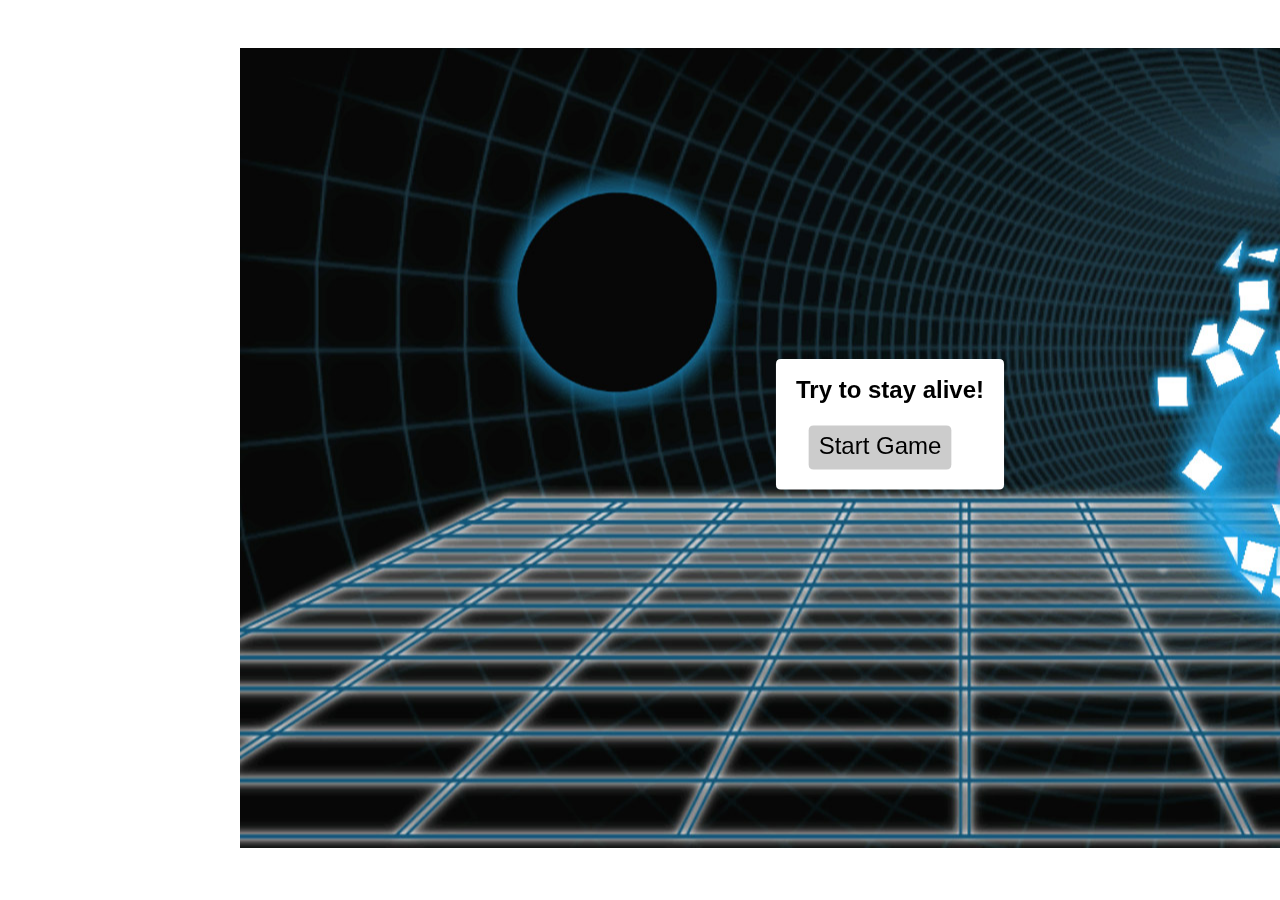
<file: index.html>
<!doctype html>
<!--[if lt IE 7 ]> <html class="ie ie6 ie-lt10 ie-lt9 ie-lt8 ie-lt7 no-js" lang="en"> <![endif]-->
<!--[if IE 7 ]>    <html class="ie ie7 ie-lt10 ie-lt9 ie-lt8 no-js" lang="en"> <![endif]-->
<!--[if IE 8 ]>    <html class="ie ie8 ie-lt10 ie-lt9 no-js" lang="en"> <![endif]-->
<!--[if IE 9 ]>    <html class="ie ie9 ie-lt10 no-js" lang="en"> <![endif]-->
<!--[if gt IE 9]><!--><html class="no-js" lang="it"><!--<![endif]-->
<!-- the "no-js" class is for Modernizr. -->
<head id="www-sitename-com" data-template-set="html5-reset">
    <meta charset="utf-8">
    <meta http-equiv="X-UA-Compatible" content="IE=edge,chrome=1">
    <title></title>
    <meta name="title" content="" />
    <meta name="description" content="" />
    <meta name="author" content="" />
    <meta name="google-site-verification" content="" />
    <meta name="Copyright" content="" />
    <link rel="shortcut icon" href="_/img/favico-blue.png" /><!-- size: 16x16 or 32x32 -->
    <link rel="apple-touch-icon" href="_/img/favico-retina.png" />
    <!-- best = 114x114 for retina display with WHITE BG -->
    <link rel="stylesheet" href="_/css/reset.css" />
    <link rel="stylesheet" href="_/css/style.css" />
    <link rel="stylesheet" href="_/square/blue.css" />
    <script src="_/js/modernizr-2.6.2.dev.js"></script>
    <!-- Windows 8 -->
    <meta name="application-name" content="" />
    <meta name="msapplication-TileColor" content="" />
    <meta name="msapplication-TileImage" content="" />
    <!-- Twitter -->
    <meta name="twitter:card" content="">
    <meta name="twitter:site" content="">
    <meta name="twitter:title" content="">
    <meta name="twitter:description" content="">
    <meta name="twitter:url" content="">
    <!-- Facebook -->
    <meta property="og:title" content="" />
    <meta property="og:description" content="" />
    <meta property="og:url" content="" />
    <meta property="og:image" content="_/img/yourhub-logo.png" />
</head>
<body>
    <!-- Prompt IE 6 users to install Chrome Frame. Remove this if you support IE 6.
         http://chromium.org/developers/how-tos/chrome-frame-getting-started     -->
    <!-- Grab Google CDN's jQuery. fall back to local if necessary -->
    <script src="_/js/quintus-all.js"></script>
    <script src="http://ajax.googleapis.com/ajax/libs/jquery/1.10.2/jquery.min.js"></script>
    <script>window.jQuery || document.write("<script src='_/js/jquery-1.10.2.min.js'>\x3C/script>")</script>
    <script src="_/js/game.js"></script>
    <script src="_/js/jquery.placeholder.js"></script>
    <script src="_/js/jquery.numeric.js"></script>
    <script src="_/js/functions.js"></script>
    <script src="_/js/jquery.icheck.min.js"></script>
</body>
</html>
</file>
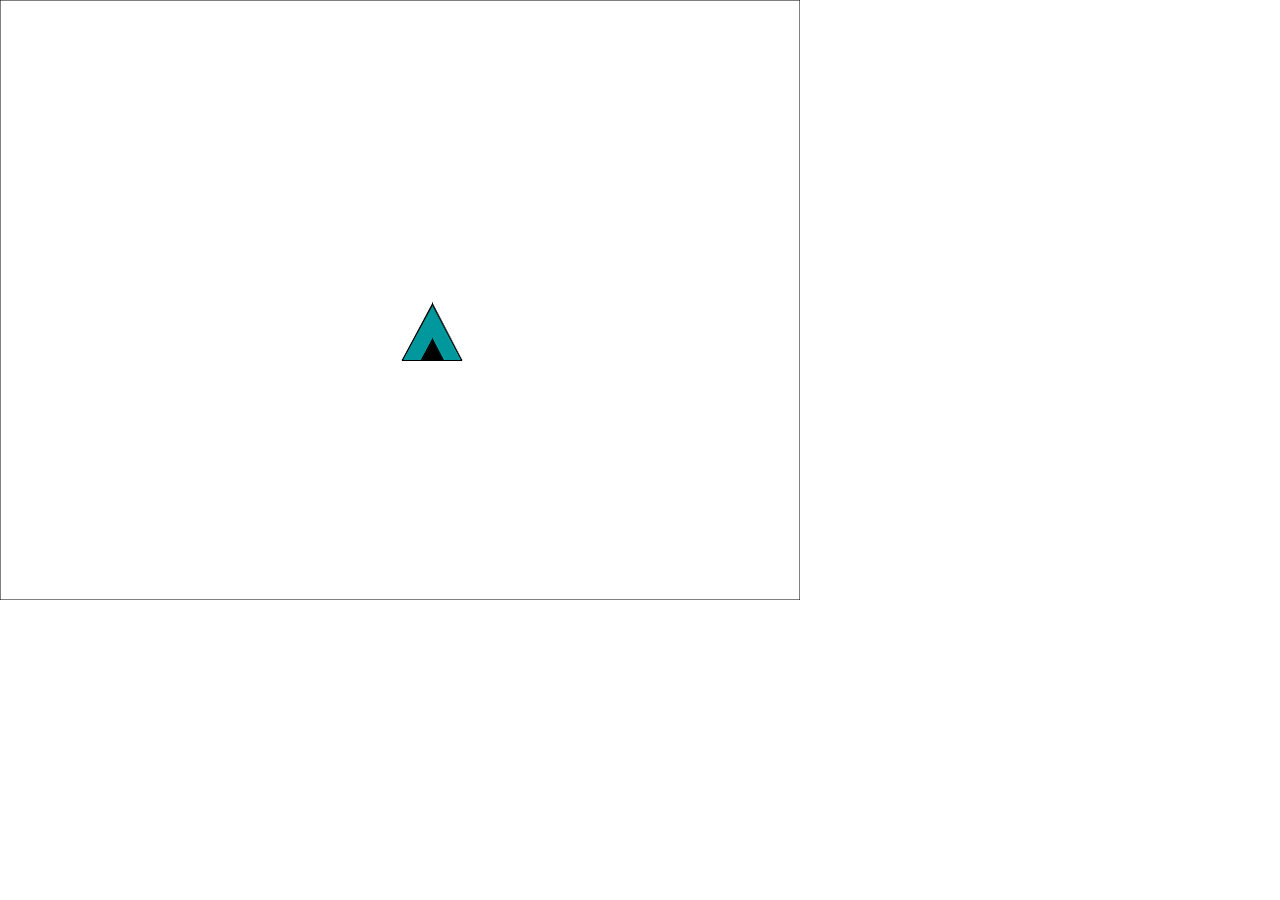
<file: old-manual/index.html>
<!doctype html>
<!--[if lt IE 7 ]> <html class="ie ie6 ie-lt10 ie-lt9 ie-lt8 ie-lt7 no-js" lang="en"> <![endif]-->
<!--[if IE 7 ]>    <html class="ie ie7 ie-lt10 ie-lt9 ie-lt8 no-js" lang="en"> <![endif]-->
<!--[if IE 8 ]>    <html class="ie ie8 ie-lt10 ie-lt9 no-js" lang="en"> <![endif]-->
<!--[if IE 9 ]>    <html class="ie ie9 ie-lt10 no-js" lang="en"> <![endif]-->
<!--[if gt IE 9]><!--><html class="no-js" lang="it"><!--<![endif]-->
<!-- the "no-js" class is for Modernizr. -->
<head id="www-sitename-com" data-template-set="html5-reset">
    <meta charset="utf-8">
    <meta http-equiv="X-UA-Compatible" content="IE=edge,chrome=1">
    <title></title>
    <meta name="title" content="" />
    <meta name="description" content="" />
    <meta name="author" content="" />
    <meta name="google-site-verification" content="" />
    <meta name="Copyright" content="" />
    <link rel="shortcut icon" href="_/img/favico-blue.png" /><!-- size: 16x16 or 32x32 -->
    <link rel="apple-touch-icon" href="_/img/favico-retina.png" />
    <!-- best = 114x114 for retina display with WHITE BG -->
    <link rel="stylesheet" href="_/css/reset.css" />
    <link rel="stylesheet" href="_/css/style.css" />
    <link rel="stylesheet" href="_/square/blue.css" />
    <script src="_/js/modernizr-2.6.2.dev.js"></script>
    <!-- Windows 8 -->
    <meta name="application-name" content="" />
    <meta name="msapplication-TileColor" content="" />
    <meta name="msapplication-TileImage" content="" />
    <!-- Twitter -->
    <meta name="twitter:card" content="">
    <meta name="twitter:site" content="">
    <meta name="twitter:title" content="">
    <meta name="twitter:description" content="">
    <meta name="twitter:url" content="">
    <!-- Facebook -->
    <meta property="og:title" content="" />
    <meta property="og:description" content="" />
    <meta property="og:url" content="" />
    <meta property="og:image" content="_/img/yourhub-logo.png" />
</head>
<body>
    <canvas id="gameCanvas"></canvas>
        <!-- Prompt IE 6 users to install Chrome Frame. Remove this if you support IE 6.
             http://chromium.org/developers/how-tos/chrome-frame-getting-started     -->
        <!-- Grab Google CDN's jQuery. fall back to local if necessary -->
        <script src="http://ajax.googleapis.com/ajax/libs/jquery/1.10.2/jquery.min.js"></script>
        <script>window.jQuery || document.write("<script src='_/js/jquery-1.10.2.min.js'>\x3C/script>")</script>
        <script src="_/js/game.js"></script>
        <script src="_/js/jquery.placeholder.js"></script>
        <script src="_/js/jquery.numeric.js"></script>
        <script src="_/js/functions.js"></script>
        <script src="_/js/jquery.icheck.min.js"></script>
    </form>
</body>
</html>
</file>
<file: _/css/style.css>
/* Apply a natural box layout model to all elements: http://paulirish.com/2012/box-sizing-border-box-ftw/ */
* { -moz-box-sizing: border-box; -webkit-box-sizing: border-box; box-sizing: border-box; }

.chromeframe {position: absolute; top: 0;}

/* Ok, this is where the fun starts.
-------------------------------------------------------------------------------*/

/* A Linux- and Windows-friendly sans-serif font stack: http://prospects.mhurrell.co.uk/post/updating-the-helvetica-font-stack */
body {font-family: 'Advent Pro', sans-serif; }

/* Using local fonts? Check out Font Squirrel's webfont generator: http://www.fontsquirrel.com/tools/webfont-generator */

/* We like off-black for text. */
body, select, input, textarea {color: #333;}

a {	color: #858586;	text-decoration: none;	-webkit-transition: color 0.085s ease; -moz-transition: color 0.085s ease; -o-transition: color 0.085s ease; -ms-transition: color 0.085s ease;	transition: color 0.085s ease; }

a:hover {color: #475061;}

/* Custom text-selection colors (remove any text shadows: http://twitter.com/miketaylr/status/12228805301) */
::-moz-selection{background: #475061; color: #fff; text-shadow: none;}
::selection {background: #475061; color: #fff; text-shadow: none;}

/*	j.mp/webkit-tap-highlight-color */
a:link {-webkit-tap-highlight-color: #475061;}

ins {background-color: #fcd700; color: #000; text-decoration: none;}
mark {background-color: #fcd700; color: #000; font-style: italic; font-weight: bold;}

/* Placeholders */
input:-moz-placeholder { color:#a9a9a9; }
textarea:-moz-placeholder { color:#a9a9a9; }
::-webkit-input-placeholder { color: #a9a9a9; }
:-moz-placeholder { color: #a9a9a9; }
::-moz-placeholder { color: #a9a9a9; }
:-ms-input-placeholder { color: #a9a9a9; }

/*
 * START - GiuB.it Styles
 * **********************/
html { min-height: 100%; background: #fff; }
.inner { margin: 0 auto; padding: 0 30px; width: 1040px; height: 100%; position: relative; float: none; background: #fff; }
.clearfix { display: block; }
.wrapper { min-height: 800px; }
.a-transition { -webkit-transition: color 0.085s ease; -moz-transition: color 0.085s ease; -o-transition: color 0.085s ease; -ms-transition: color 0.085s ease; transition: color 0.085s ease; }
.content .text { text-align: justify; }
.content .text img { margin-right: 16px; }
.content .text a { color: #475061; text-decoration: underline; }
.content .text a:hover { color: #858586; }
.maximize { width: 100%; }
.color-white { color: #fff; }
.color-grey { color: #858586; }
.color-grey { color: #9c9c9d }
.color-blue { color: #475061; }
.rollover-wg:hover { color: #858586; }
.rollover-wb:hover { color: #475061; }
.rollover-gw:hover { color: #fff; }
.float-left { float: left; }
.float-right { float: right; }
.hidden { display: none; }
.content .text .color-white { color: #fff; }
.content .text .color-grey { color: #858586; }
.content .text .color-blue { color: #475061; }
.content .text .rollover-wg:hover { color: #858586; }
.content .text .rollover-gb:hover { color: #475061; }
.content .text .rollover-wb:hover { color: #475061; }
.content .text .rollover-gw:hover { color: #fff; }
.acc-logcontainer.hover #sidebar-login input, .acc-logcontainer.focused #sidebar-login input,
.acc-logcontainer.hover #edit-login input, .acc-logcontainer.focused #edit-login input  { background: #fff; color: #475061; }
h1, h2, h3, h4, h5, h6 { text-transform: uppercase; color: #475061; font-weight: 400; }
h1 { font-size: 37.5px; line-height: 33px; margin-bottom: 82px; }
h2 { font-size: 20.83px; line-height: 18px; margin: 55px 0 25px 0; }
h3 { font-size: 16.67px; line-height: 15px; margin-bottom: 18px; }
.font-size-small { font-size: 12.5px; }


/* Print styles! - Css dedicato alla stampa
-------------------------------------------------------------------------------*/
@media print {



}


/* Media queries!
-------------------------------------------------------------------------------*/

@media screen and (max-width: 480px) {


}
</file>
<file: _/square/blue.css>
/* iCheck plugin Square skin, blue
----------------------------------- */
.icheckbox_square-blue,
.iradio_square-blue {
    display: inline-block;
    margin: 0;
    padding: 0;
    width: 22px;
    height: 22px;
    background: url(blue.png) no-repeat;
    border: none;
    cursor: pointer;
}

.icheckbox_square-blue {
    background-position: 0 0;
}
    .icheckbox_square-blue.hover {
        background-position: -24px 0;
    }
    .icheckbox_square-blue.checked {
        background-position: -48px 0;
    }
    .icheckbox_square-blue.disabled {
        background-position: -72px 0;
        cursor: default;
    }
    .icheckbox_square-blue.checked.disabled {
        background-position: -96px 0;
    }

.iradio_square-blue {
    background-position: -120px 0;
}
    .iradio_square-blue.hover {
        background-position: -144px 0;
    }
    .iradio_square-blue.checked {
        background-position: -168px 0;
    }
    .iradio_square-blue.disabled {
        background-position: -192px 0;
        cursor: default;
    }
    .iradio_square-blue.checked.disabled {
        background-position: -216px 0;
    }

/* Retina support */
@media only screen and (-webkit-min-device-pixel-ratio: 1.5),
       only screen and (-moz-min-device-pixel-ratio: 1.5),
       only screen and (-o-min-device-pixel-ratio: 3/2),
       only screen and (min-device-pixel-ratio: 1.5) {
    .icheckbox_square-blue,
    .iradio_square-blue {
        background-image: url(blue@2x.png);
        -webkit-background-size: 240px 24px;
        background-size: 240px 24px;
    }
}
</file>
<file: old-manual/_/css/style.css>
/* Apply a natural box layout model to all elements: http://paulirish.com/2012/box-sizing-border-box-ftw/ */
* { -moz-box-sizing: border-box; -webkit-box-sizing: border-box; box-sizing: border-box; }

.chromeframe {position: absolute; top: 0;}

/* Ok, this is where the fun starts.
-------------------------------------------------------------------------------*/

/* A Linux- and Windows-friendly sans-serif font stack: http://prospects.mhurrell.co.uk/post/updating-the-helvetica-font-stack */
body {font-family: 'Advent Pro', sans-serif; }

/* Using local fonts? Check out Font Squirrel's webfont generator: http://www.fontsquirrel.com/tools/webfont-generator */

/* We like off-black for text. */
body, select, input, textarea {color: #333;}

a {	color: #858586;	text-decoration: none;	-webkit-transition: color 0.085s ease; -moz-transition: color 0.085s ease; -o-transition: color 0.085s ease; -ms-transition: color 0.085s ease;	transition: color 0.085s ease; }

a:hover {color: #475061;}

/* Custom text-selection colors (remove any text shadows: http://twitter.com/miketaylr/status/12228805301) */
::-moz-selection{background: #475061; color: #fff; text-shadow: none;}
::selection {background: #475061; color: #fff; text-shadow: none;}

/*	j.mp/webkit-tap-highlight-color */
a:link {-webkit-tap-highlight-color: #475061;}

ins {background-color: #fcd700; color: #000; text-decoration: none;}
mark {background-color: #fcd700; color: #000; font-style: italic; font-weight: bold;}

/* Placeholders */
input:-moz-placeholder { color:#a9a9a9; }
textarea:-moz-placeholder { color:#a9a9a9; }
::-webkit-input-placeholder { color: #a9a9a9; }
:-moz-placeholder { color: #a9a9a9; }
::-moz-placeholder { color: #a9a9a9; }
:-ms-input-placeholder { color: #a9a9a9; }

/*
 * START - GiuB.it Styles
 * **********************/
html { min-height: 100%; background: #fff; }
.inner { margin: 0 auto; padding: 0 30px; width: 1040px; height: 100%; position: relative; float: none; background: #fff; }
.clearfix { display: block; }
.wrapper { min-height: 800px; }
.a-transition { -webkit-transition: color 0.085s ease; -moz-transition: color 0.085s ease; -o-transition: color 0.085s ease; -ms-transition: color 0.085s ease; transition: color 0.085s ease; }
.content .text { text-align: justify; }
.content .text img { margin-right: 16px; }
.content .text a { color: #475061; text-decoration: underline; }
.content .text a:hover { color: #858586; }
.maximize { width: 100%; }
.color-white { color: #fff; }
.color-grey { color: #858586; }
.color-grey { color: #9c9c9d }
.color-blue { color: #475061; }
.rollover-wg:hover { color: #858586; }
.rollover-wb:hover { color: #475061; }
.rollover-gw:hover { color: #fff; }
.float-left { float: left; }
.float-right { float: right; }
.hidden { display: none; }
.content .text .color-white { color: #fff; }
.content .text .color-grey { color: #858586; }
.content .text .color-blue { color: #475061; }
.content .text .rollover-wg:hover { color: #858586; }
.content .text .rollover-gb:hover { color: #475061; }
.content .text .rollover-wb:hover { color: #475061; }
.content .text .rollover-gw:hover { color: #fff; }
.acc-logcontainer.hover #sidebar-login input, .acc-logcontainer.focused #sidebar-login input,
.acc-logcontainer.hover #edit-login input, .acc-logcontainer.focused #edit-login input  { background: #fff; color: #475061; }
h1, h2, h3, h4, h5, h6 { text-transform: uppercase; color: #475061; font-weight: 400; }
h1 { font-size: 37.5px; line-height: 33px; margin-bottom: 82px; }
h2 { font-size: 20.83px; line-height: 18px; margin: 55px 0 25px 0; }
h3 { font-size: 16.67px; line-height: 15px; margin-bottom: 18px; }
.font-size-small { font-size: 12.5px; }


/* Print styles! - Css dedicato alla stampa
-------------------------------------------------------------------------------*/
@media print {



}


/* Media queries!
-------------------------------------------------------------------------------*/

@media screen and (max-width: 480px) {


}
</file>
<file: old-manual/_/square/blue.css>
/* iCheck plugin Square skin, blue
----------------------------------- */
.icheckbox_square-blue,
.iradio_square-blue {
    display: inline-block;
    margin: 0;
    padding: 0;
    width: 22px;
    height: 22px;
    background: url(blue.png) no-repeat;
    border: none;
    cursor: pointer;
}

.icheckbox_square-blue {
    background-position: 0 0;
}
    .icheckbox_square-blue.hover {
        background-position: -24px 0;
    }
    .icheckbox_square-blue.checked {
        background-position: -48px 0;
    }
    .icheckbox_square-blue.disabled {
        background-position: -72px 0;
        cursor: default;
    }
    .icheckbox_square-blue.checked.disabled {
        background-position: -96px 0;
    }

.iradio_square-blue {
    background-position: -120px 0;
}
    .iradio_square-blue.hover {
        background-position: -144px 0;
    }
    .iradio_square-blue.checked {
        background-position: -168px 0;
    }
    .iradio_square-blue.disabled {
        background-position: -192px 0;
        cursor: default;
    }
    .iradio_square-blue.checked.disabled {
        background-position: -216px 0;
    }

/* Retina support */
@media only screen and (-webkit-min-device-pixel-ratio: 1.5),
       only screen and (-moz-min-device-pixel-ratio: 1.5),
       only screen and (-o-min-device-pixel-ratio: 3/2),
       only screen and (min-device-pixel-ratio: 1.5) {
    .icheckbox_square-blue,
    .iradio_square-blue {
        background-image: url(blue@2x.png);
        -webkit-background-size: 240px 24px;
        background-size: 240px 24px;
    }
}
</file>
